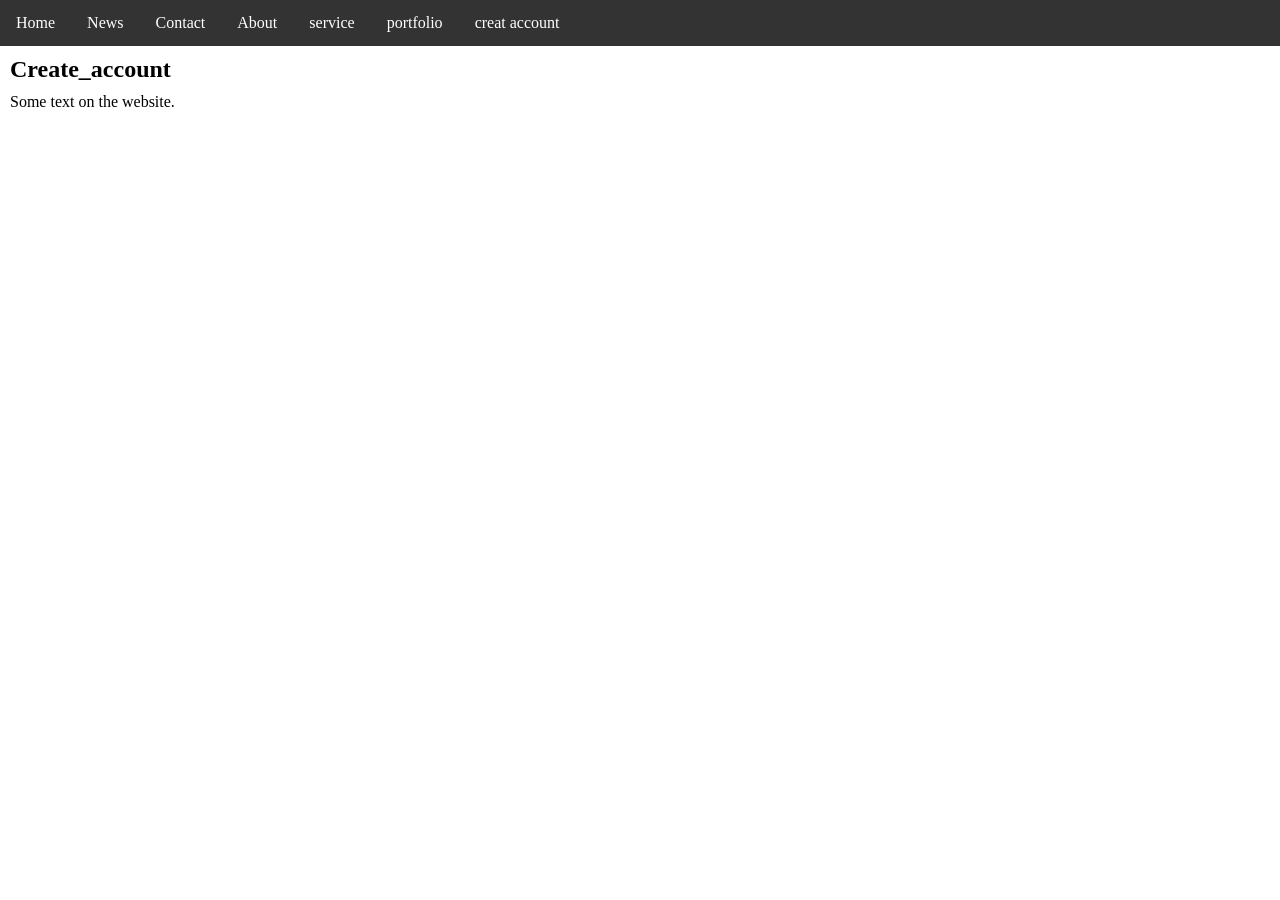
<file: create_account.html>
<!DOCTYPE html>
<html>
<head>
<style>
body {
  margin: 0;
  padding: 0;
}

h2, p {
  margin: 10px;
}

ul {
  list-style-type: none;
  margin: 0;
  padding: 0;
  overflow: hidden;
  background-color: #333333;
}

ul li {
  float: left;
}

ul li a {
  display: block;
  color: white;
  text-align: center;
  padding: 14px 16px;
  text-decoration: none;
}

ul li a:hover {
  background-color: #111111;
}
</style>
</head>
<body>


<ul>
  <li><a href="index.html">Home</a></li>
  <li><a href="news.html">News</a></li>
  <li><a href="contact.html">Contact</a></li>
  <li><a href="about.html">About</a></li>
  <li><a href="service.html">service</a></li>
  <li><a href="portfolio.html">portfolio</a></li>
  <li><a href="create_account.html">creat account </a></li>
</ul>


<section id="create_account" class="">

    <h2>Create_account</h2>

    <p>Some text on the website.</p>



</section>
</body>
</html>
</file>
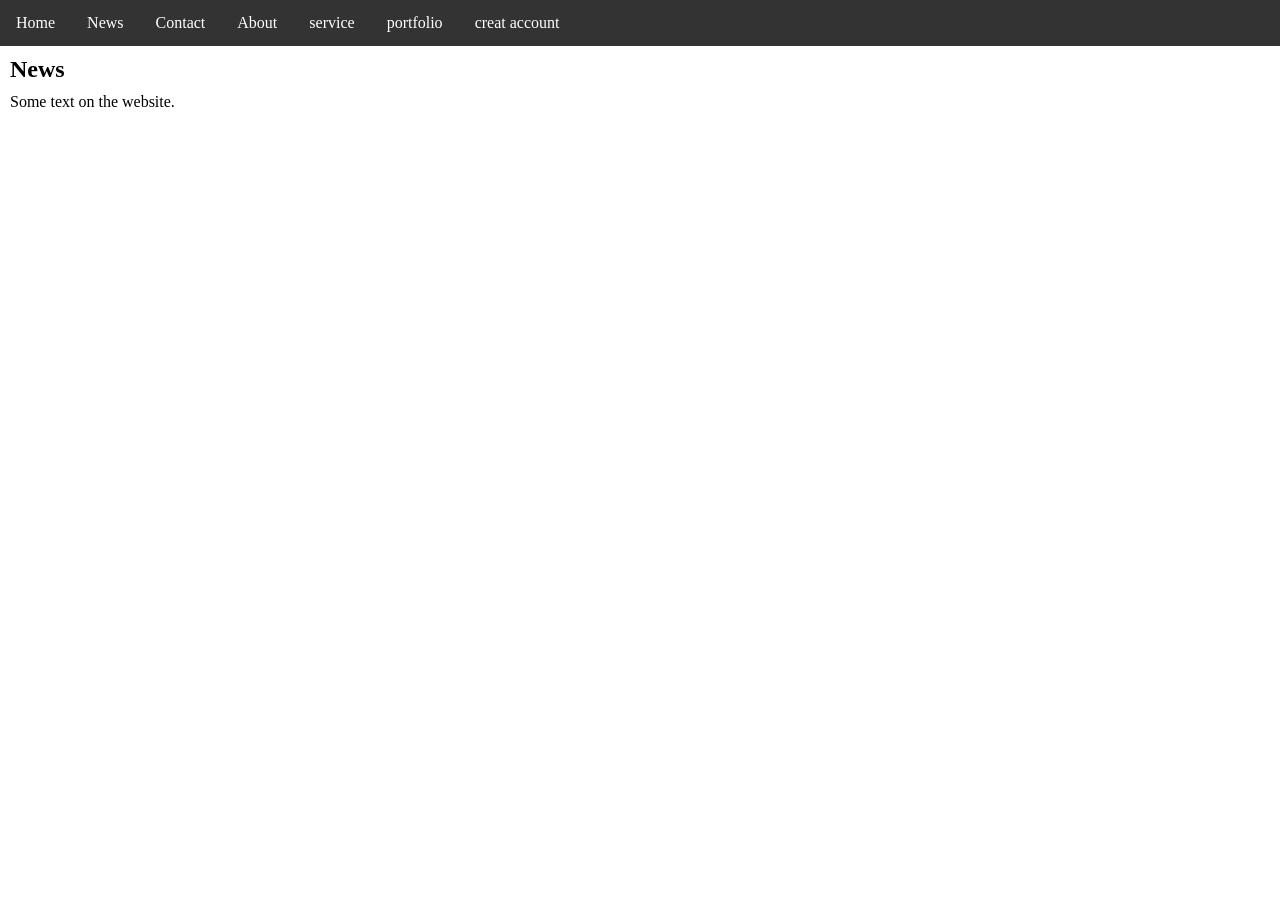
<file: news.html>
<!DOCTYPE html>
<html>
<head>
<style>
body {
  margin: 0;
  padding: 0;
}

h2, p {
  margin: 10px;
}

ul {
  list-style-type: none;
  margin: 0;
  padding: 0;
  overflow: hidden;
  background-color: #333333;
}

ul li {
  float: left;
}

ul li a {
  display: block;
  color: white;
  text-align: center;
  padding: 14px 16px;
  text-decoration: none;
}

ul li a:hover {
  background-color: #111111;
}
</style>
</head>
<body>


<ul>
  <li><a href="index.html">Home</a></li>
  <li><a href="news.html">News</a></li>
  <li><a href="contact.html">Contact</a></li>
  <li><a href="about.html">About</a></li>
  <li><a href="service.html">service</a></li>
  <li><a href="portfolio.html">portfolio</a></li>
  <li><a href="create_account.html">creat account </a></li>
</ul>


<section id="news" class="">

    <h2>News</h2>

    <p>Some text on the website.</p>



</section>
</body>
</html>
</file>
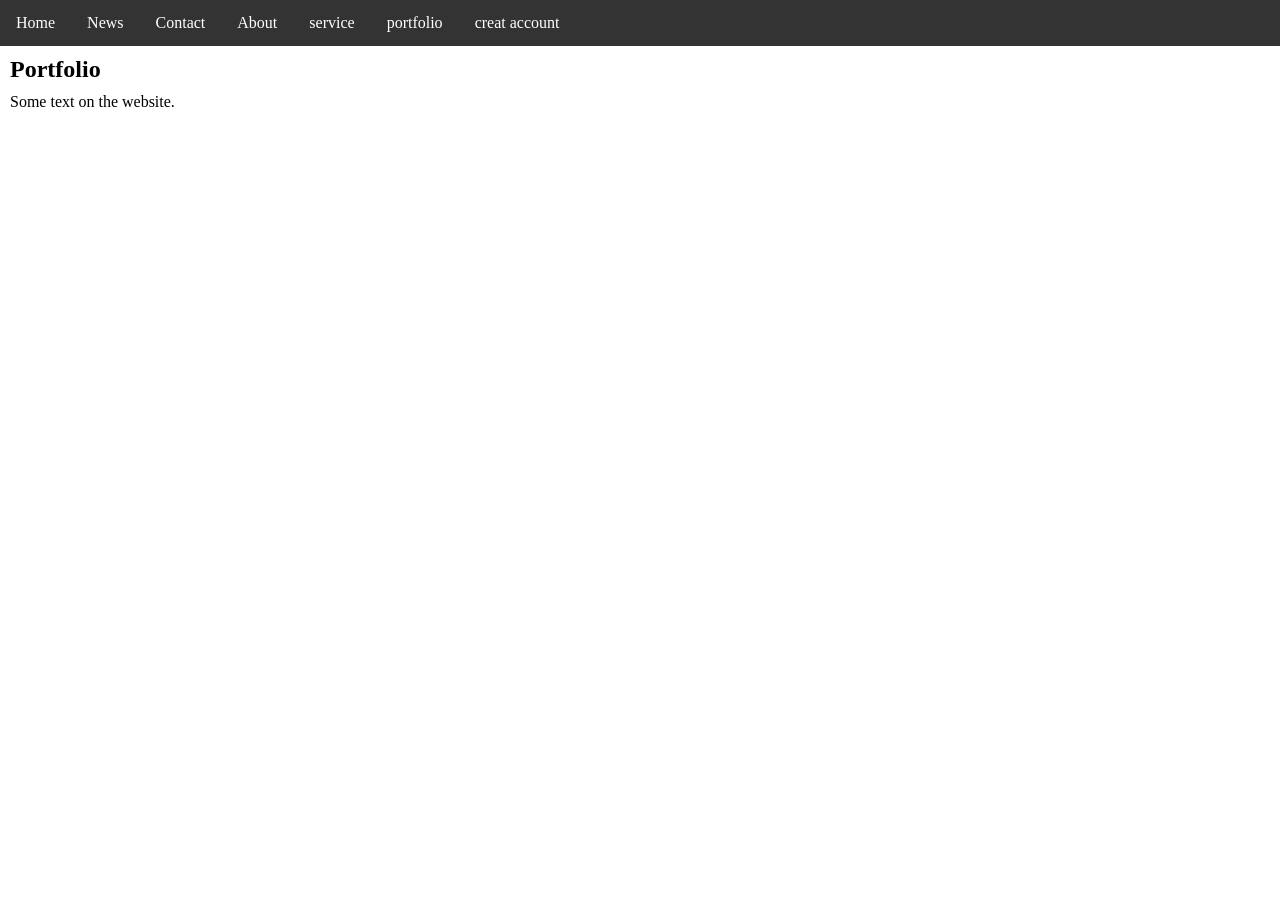
<file: portfolio.html>
<!DOCTYPE html>
<html>
<head>
<style>
body {
  margin: 0;
  padding: 0;
}

h2, p {
  margin: 10px;
}

ul {
  list-style-type: none;
  margin: 0;
  padding: 0;
  overflow: hidden;
  background-color: #333333;
}

ul li {
  float: left;
}

ul li a {
  display: block;
  color: white;
  text-align: center;
  padding: 14px 16px;
  text-decoration: none;
}

ul li a:hover {
  background-color: #111111;
}
</style>
</head>
<body>


<ul>
  <li><a href="index.html">Home</a></li>
  <li><a href="news.html">News</a></li>
  <li><a href="contact.html">Contact</a></li>
  <li><a href="about.html">About</a></li>
  <li><a href="service.html">service</a></li>
  <li><a href="portfolio.html">portfolio</a></li>
  <li><a href="create_account.html">creat account </a></li>
</ul>


<section id="portfolio" class="">

    <h2>Portfolio</h2>

    <p>Some text on the website.</p>



</section>
</body>
</html>
</file>
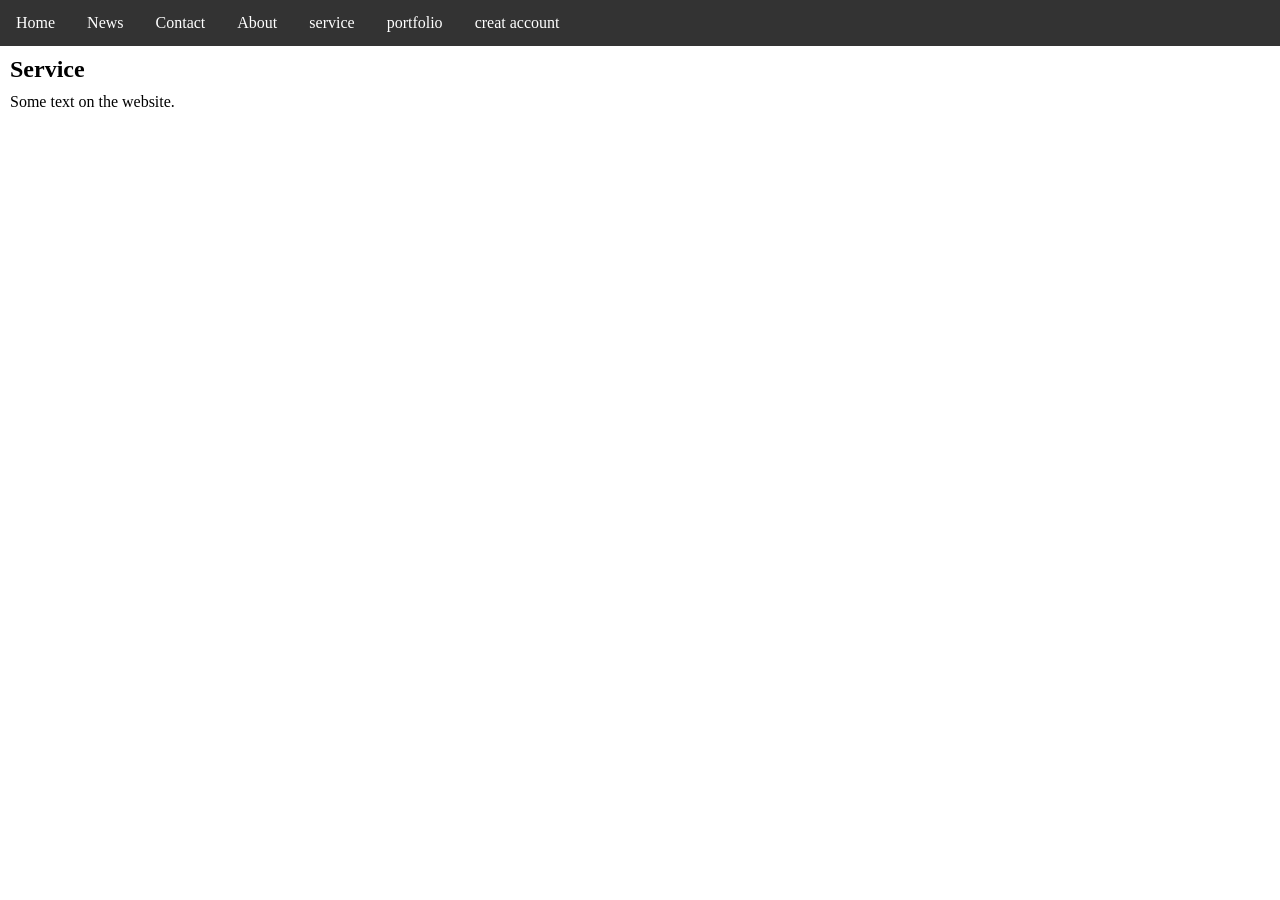
<file: service.html>
<!DOCTYPE html>
<html>
<head>
<style>
body {
  margin: 0;
  padding: 0;
}

h2, p {
  margin: 10px;
}

ul {
  list-style-type: none;
  margin: 0;
  padding: 0;
  overflow: hidden;
  background-color: #333333;
}

ul li {
  float: left;
}

ul li a {
  display: block;
  color: white;
  text-align: center;
  padding: 14px 16px;
  text-decoration: none;
}

ul li a:hover {
  background-color: #111111;
}
</style>
</head>
<body>


<ul>
  <li><a href="index.html">Home</a></li>
  <li><a href="news.html">News</a></li>
  <li><a href="contact.html">Contact</a></li>
  <li><a href="about.html">About</a></li>
  <li><a href="service.html">service</a></li>
  <li><a href="portfolio.html">portfolio</a></li>
  <li><a href="create_account.html">creat account </a></li>
</ul>


<section id="service" class="">

    <h2>Service</h2>

    <p>Some text on the website.</p>



</section>
</body>
</html>
</file>
